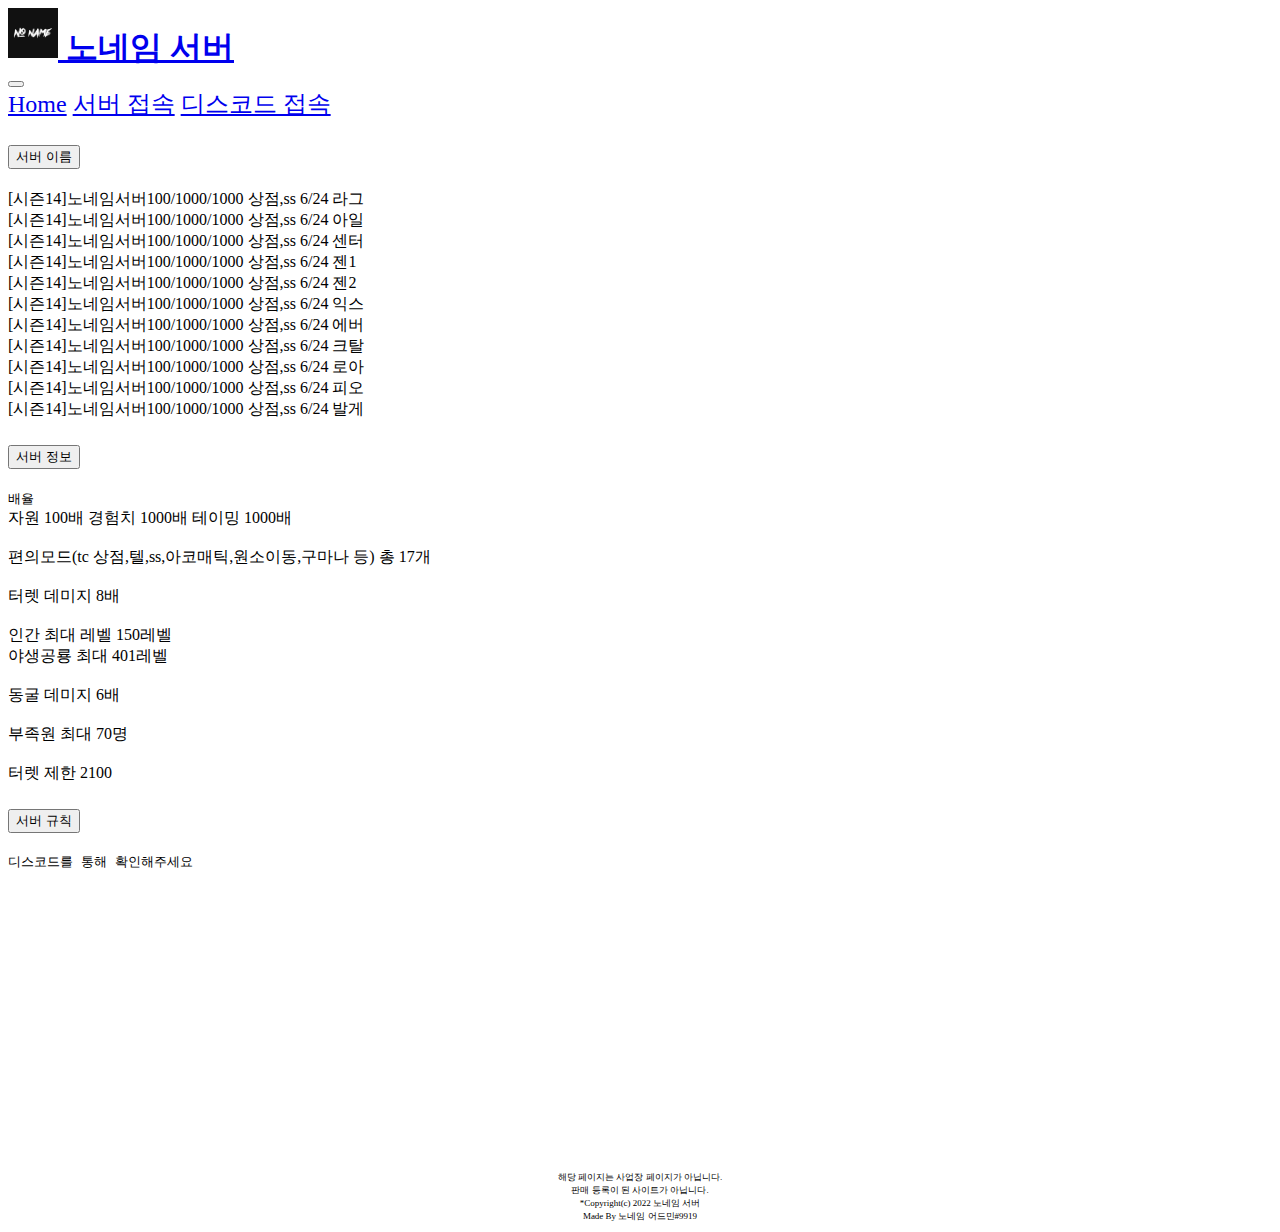
<file: index.html>
<!doctype html>
<html lang="ko">
  <!--Made by 노네임 어드민#9919-->
  <head>
    <meta charset="utf-8">
    <meta name="viewport" content="width=device-width, initial-scale=1">
    <title>노네임 서버</title>
    <link href="https://cdn.jsdelivr.net/npm/bootstrap@5.2.0-beta1/dist/css/bootstrap.min.css" rel="stylesheet" integrity="sha384-0evHe/X+R7YkIZDRvuzKMRqM+OrBnVFBL6DOitfPri4tjfHxaWutUpFmBp4vmVor" crossorigin="anonymous">
  </head>
  <body>
    <!--top-->
    <nav class="navbar navbar-expand-lg bg-light">
  <div class="container-fluid">
    <nav class="navbar bg-light">
  <div class="container-fluid">
    <a class="navbar-brand" href="index.html" style="font-size: xx-large; font-weight: 900; }">
      <img src="no name.png" alt="" width="50" height="50" class="d-inline-block align-text-top"  >
노네임 서버      
    </a>
  </div>
</nav>
    <button class="navbar-toggler" type="button" data-bs-toggle="collapse" data-bs-target="#navbarNavAltMarkup" aria-controls="navbarNavAltMarkup" aria-expanded="false" aria-label="Toggle navigation">
      <span class="navbar-toggler-icon"></span>
    </button>
    <div class="collapse navbar-collapse" id="navbarNavAltMarkup">
      <div class="navbar-nav" style="font-size: x-large;">
        <a class="nav-link active" aria-current="page" href="index.html">Home</a>
        <a class="nav-link" href="connect.html">서버 접속</a>
        <a class="nav-link" href="https://discord.gg/XGGFZXXP6g" target='_blank'>디스코드 접속</a>
      </div>
    </div>
  </div>
</nav>
    
<!--내용-->
    
    <div class="accordion accordion-flush" id="accordionFlushExample">
  <div class="accordion-item">
    <h2 class="accordion-header" id="flush-headingOne">
      <button class="accordion-button collapsed" type="button" data-bs-toggle="collapse" data-bs-target="#flush-collapseOne" aria-expanded="false" aria-controls="flush-collapseOne">
        서버 이름
      </button>
    </h2>
    <div id="flush-collapseOne" class="accordion-collapse collapse" aria-labelledby="flush-headingOne" data-bs-parent="#accordionFlushExample">
      <div class="accordion-body">[시즌14]노네임서버100/1000/1000 상점,ss 6/24 라그<br>[시즌14]노네임서버100/1000/1000 상점,ss 6/24 아일<br>[시즌14]노네임서버100/1000/1000 상점,ss 6/24 센터<br>[시즌14]노네임서버100/1000/1000 상점,ss 6/24 젠1<br>[시즌14]노네임서버100/1000/1000 상점,ss 6/24 젠2<br>[시즌14]노네임서버100/1000/1000 상점,ss 6/24 익스<br>[시즌14]노네임서버100/1000/1000 상점,ss 6/24 에버<br>[시즌14]노네임서버100/1000/1000 상점,ss 6/24 크탈<br>[시즌14]노네임서버100/1000/1000 상점,ss 6/24 로아<br>[시즌14]노네임서버100/1000/1000 상점,ss 6/24 피오<br>[시즌14]노네임서버100/1000/1000 상점,ss 6/24 발게<br></div>
    </div>
  </div>
  <div class="accordion-item">
    <h2 class="accordion-header" id="flush-headingTwo">
      <button class="accordion-button collapsed" type="button" data-bs-toggle="collapse" data-bs-target="#flush-collapseTwo" aria-expanded="false" aria-controls="flush-collapseTwo">
        서버 정보
      </button>
    </h2>
    <div id="flush-collapseTwo" class="accordion-collapse collapse" aria-labelledby="flush-headingTwo" data-bs-parent="#accordionFlushExample">
      
      <div class="accordion-body"><code>배율</code><br>자원 100배  경험치 1000배   테이밍 1000배<br><br>편의모드(tc 상점,텔,ss,아코매틱,원소이동,구마나 등) 총 17개<br><br>터렛 데미지 8배<br><br>인간 최대 레벨 150레벨<br>야생공룡 최대 401레벨<br><br>동굴 데미지 6배<br><br>부족원 최대 70명<br><br>터렛 제한 2100</div>
    </div>
  </div>
  <div class="accordion-item">
    <h2 class="accordion-header" id="flush-headingThree">
      <button class="accordion-button collapsed" type="button" data-bs-toggle="collapse" data-bs-target="#flush-collapseThree" aria-expanded="false" aria-controls="flush-collapseThree">
        서버 규칙
      </button>
    </h2>
    <div id="flush-collapseThree" class="accordion-collapse collapse" aria-labelledby="flush-headingThree" data-bs-parent="#accordionFlushExample">
      <div class="accordion-body"><code>디스코드를 통해 확인해주세요</code> </div>
    </div>
  </div>
</div>

  <!--bottom-->
  <div style="margin-top:300px;text-align: center; font-size: xx-small; ">
    <p>해당 페이지는 사업장 페이지가 아닙니다.<br>판매 등록이 된 사이트가 아닙니다.<br>*Copyright(c) 2022 노네임 서버<br>Made By 노네임 어드민#9919</p>
</div>
    <script src="https://cdn.jsdelivr.net/npm/bootstrap@5.2.0-beta1/dist/js/bootstrap.bundle.min.js" integrity="sha384-pprn3073KE6tl6bjs2QrFaJGz5/SUsLqktiwsUTF55Jfv3qYSDhgCecCxMW52nD2" crossorigin="anonymous"></script>
  </body>
</html>
</file>
